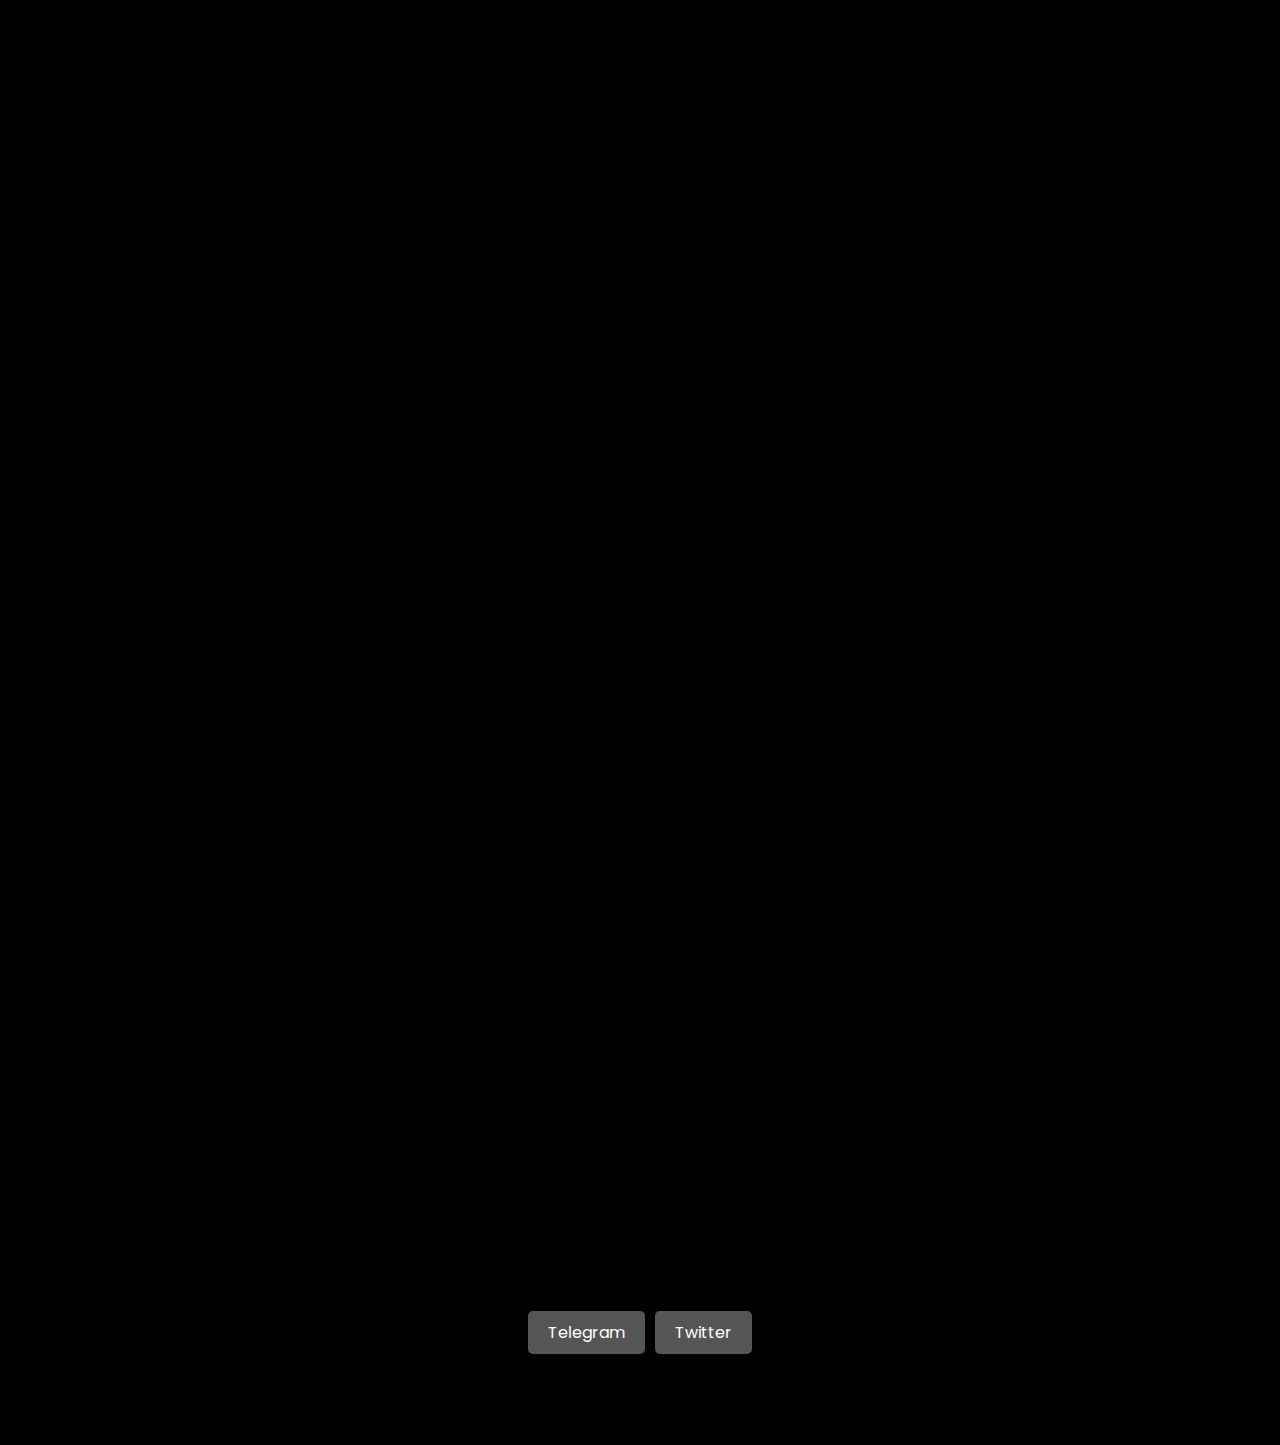
<file: index.html>
<!DOCTYPE html>
<html lang="en">
<head>
  <meta charset="UTF-8">
  <meta name="viewport" content="width=device-width, initial-scale=1.0">
  <title>About me</title>
  <link rel="stylesheet" href="style.css">
</head>
<body>
  <header>
    <nav>
      <ul>
        <li class="selected"><a href="index.html">About</a></li>
        <li><a href="projects.html">Projects</a></li>
      </ul>
    </nav>
  </header>

  <h1 id="title">Hello! I'm Roberto.</h1>
  <section id="about">
    <h1>About Me</h1>
    <p>Hey, I'm Roberto, known as Burger across various platforms. I'm a 18-year-old individual who is disciplined and innovative, with extensive experience and knowledge across diverse work environments.
      My primary goal is to provide help and support to those who are less fortunate. I am driven to assist individuals in reaching their full potential, enabling them to eventually live a life of freedom.
      <br><br>
      Additionally, I am the proud owner and founder of <a href="https://revanced-studios.github.io/">Revanced Studios</a>, a small game development company. Through Revanced Studios, I strive to create exciting and immersive gaming experiences for players.
    </p>
  </section>

  <section id="skills">
    <h1>Skill Set & Experience</h1>
    <p>I have extensive experience in software, web, and game development, as well as hardware and electronics.
      My skill set includes coding in HTML, CSS, JavaScript, PHP, Python, C# and lua scripting. Additionally, I have experience in team management and entrepreneurship. I'm also proficient in <a href="https://www.youtube.com/@Burgerman1">video editing.</a></p>
  </section>

  <section id="contact">
    <h1>Contact Me</h1>
    <ul>
      <li><a href="https://t.me/rkg_business">Telegram</a></li>
      <li><a href="https://twitter.com/crispyburgerman">Twitter</a></li>
    </ul>
    <br>
    <p>Or email me at rkg_business@outlook.com</p>
  </section>
</body>
</html>
</file>
<file: style.css>
/* Fonts for the website */
@import url('https://fonts.googleapis.com/css2?family=Poppins:wght@400&display=swap');

/* Default styling for all pages */
* {
  margin: 0;
  padding: 0;
  box-sizing: border-box;
  font-family: 'Poppins', sans-serif;
  color: white;
}

html {
  scroll-behavior: smooth;
}

body {
  background-color: #000;
}

header {
  padding: 20px;
  opacity: 0;
  animation: fade-in 1s ease-in-out forwards;
}

@keyframes fade-in {
  0% {
    opacity: 0;
  }
  100% {
    opacity: 1;
  }
}

nav {
  font-size: 20px;
  transform: translateY(-200%);
  animation: drop-down 1s ease-in-out forwards;
  background-color: transparent;
  position: fixed;
}

@keyframes drop-down {
  0% {
    transform: translateY(-200%);
  }
  100% {
    transform: translateY(0);
  }
}

nav ul {
  list-style-type: none;
}

nav ul li {
  display: inline-flex;
  background-color: transparent;
  border-radius: 10px;
  margin-right: 15px;
  height: 5vh;
  width: 5vw;
  justify-content: center;
  align-items: center;
  transition: all 0.3s;
}

nav ul li:hover{
  background-color: rgb(255, 255, 255);
}

nav ul li:hover a{
  color: black;
}

nav ul li a {
  text-decoration: none;
  color: white;
  font-weight: bold;
  transition: all 0.3s;
}

.selected{
  background-color: white;
}

.selected a{
  color: black;
}

section {
  padding: 50px;
  display: flex;
  flex-direction: column;
  align-items: center;
  justify-content: center;
  text-align: center;
}

h1 {
  font-size: 35px;
  margin-top: 20px;
  opacity: 0;
  animation: drop-down-title 1s ease-in-out forwards;
}

@keyframes drop-down-title {
  0% {
    opacity: 0;
    transform: translateY(-100%);
  }
  100% {
    opacity: 1;
    transform: translateY(0);
  }
}

img {
  width: 100%;
  max-width: 300px;
  height: auto;
}

h2, p{
    opacity: 0;
    animation: fade-in-text 1.5s ease-in-out forwards;
}

#about p, #skills p {
  width: 30vw;
}

@keyframes fade-in-text {
  0% {
    opacity: 0;
  }
  100% {
    opacity: 1;
  }
}

#title {
  margin-top: 15vh;
  text-align: center;
  font-size: 70px;
}

/* Styling for the contact section */
#contact {
    padding: 50px;
  }
  
  #contact h1 {
    font-size: 35px;
    margin-bottom: 20px;
  }
  
  #contact ul {
    list-style-type: none;
    display: flex;
    justify-content: center;
  }
  
  #contact li {
    margin-right: 10px;
  }
  
  #contact li:last-child {
    margin-right: 0;
  }
  
  #contact a {
    color: white;
    text-decoration: none;
    padding: 10px 20px;
    background-color: #555;
    border-radius: 5px;
    transition: background-color 0.3s ease;
  }
  
  #contact a:hover {
    background-color: #888;
  }

  .projects-intro{
    display: flex;
    flex-direction: column;
    align-items: center;
  }

  .projects-intro h1{
    font-size: 70px;
    margin-top: 15vh;
  }

  .container {
    display: flex;
    flex-direction: column;
    align-items: center;
    margin-top: 10vh;
  }

  .picture {
      display: flex;
      align-items: center;
      justify-content: center;
      margin-top: 20px;
      margin-bottom: 10px;
  }

  .picture img {
      margin-right: 10px;
  }

  .text {
    margin-left: 10%;
      font-size: 16px;
  }

@media only screen and (max-width: 480px) {
  #about p, #skills p {
      width: 90vw;
      font-size: 13px;
  }

  #title{
    margin-top: 5vh;
    font-size: 45px;
  }

  nav {
    font-size: 13px;
  }

  nav ul li{
    width: 15vw;
  }
}
</file>
